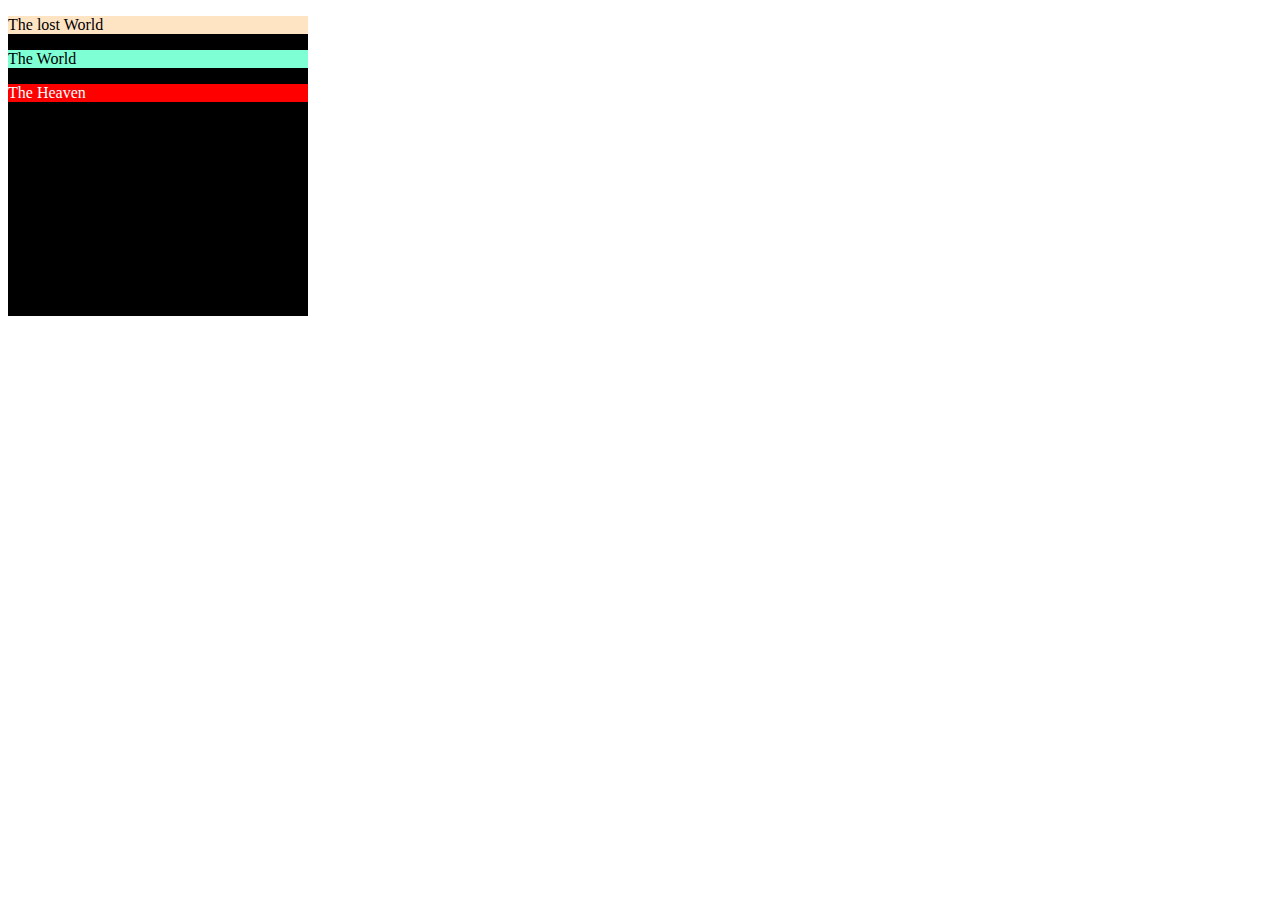
<file: index.html>
<!DOCTYPE html>
<html lang="en">

<head>
    <meta charset="UTF-8">
    <meta name="viewport" content="width=device-width, initial-scale=1.0">
    <title>Document</title>

    <link rel="stylesheet" href="style.css">

</head>

<body>

    <div class="parent">

        <p class="child1">The lost World</p>
        <p class="child2">The World</p>
        <p class="child3">The Heaven</p>


    </div>



















































</body>

</html>
</file>
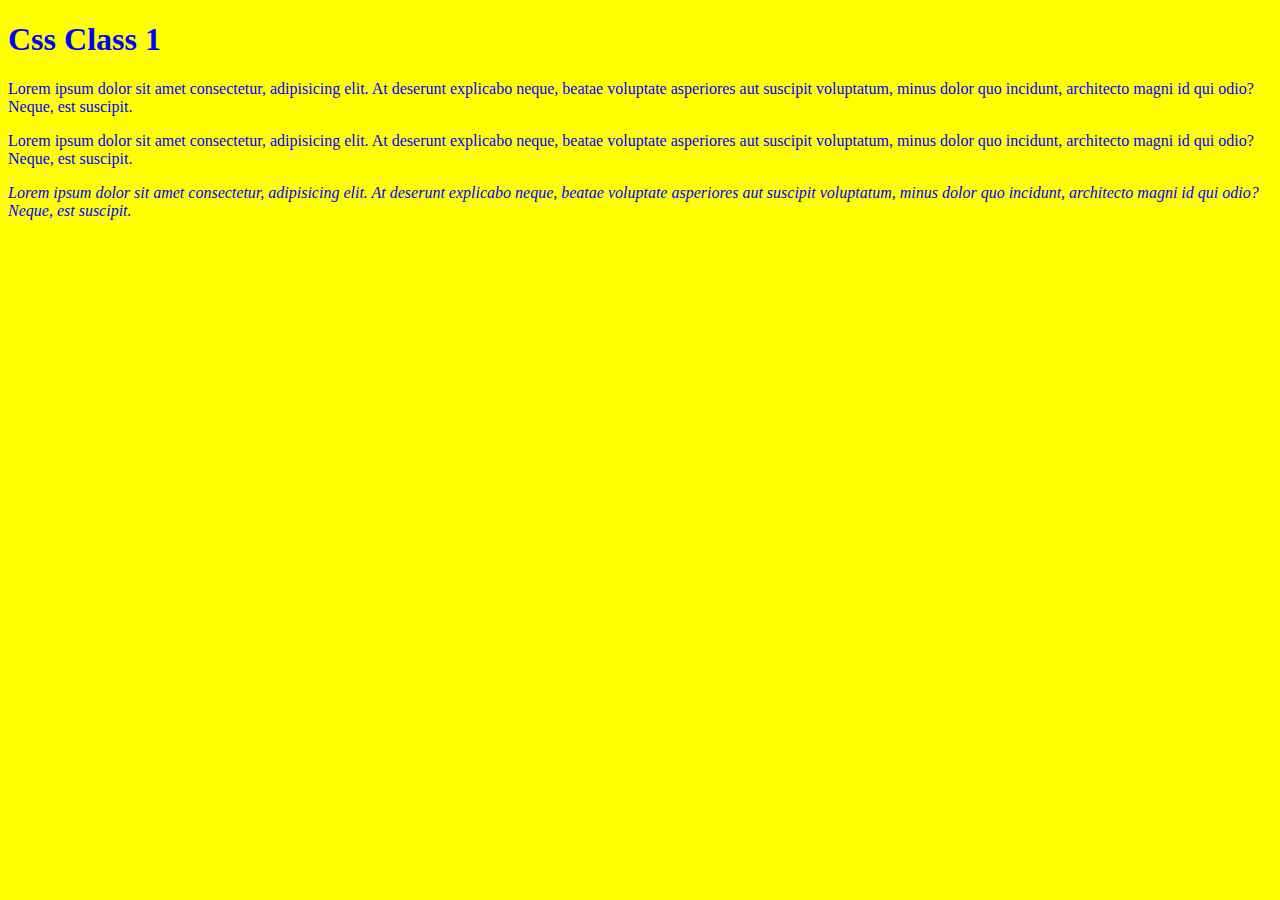
<file: class 2/index.html>
<!DOCTYPE html>
<html lang="en">

<head>
    <meta charset="UTF-8">
    <meta name="viewport" content="width=device-width, initial-scale=1.0">
    <title>CSS</title>

    <link rel="stylesheet" href="style.css">


</head>

<body>

    <h1>Css Class 1</h1>

    <p class="abc">Lorem ipsum dolor sit amet consectetur, adipisicing elit. At deserunt explicabo neque, beatae voluptate
        asperiores aut suscipit voluptatum, minus dolor quo incidunt, architecto magni id qui odio? Neque, est suscipit.
    </p>

  <p class="ha">Lorem ipsum dolor sit amet consectetur, adipisicing elit. At deserunt explicabo neque, beatae voluptate
        asperiores aut suscipit voluptatum, minus dolor quo incidunt, architecto magni id qui odio? Neque, est suscipit.
    </p>

  <p class="xyz">Lorem ipsum dolor sit amet consectetur, adipisicing elit. At deserunt explicabo neque, beatae voluptate
        asperiores aut suscipit voluptatum, minus dolor quo incidunt, architecto magni id qui odio? Neque, est suscipit.
    </p>














</body>

</html>
</file>
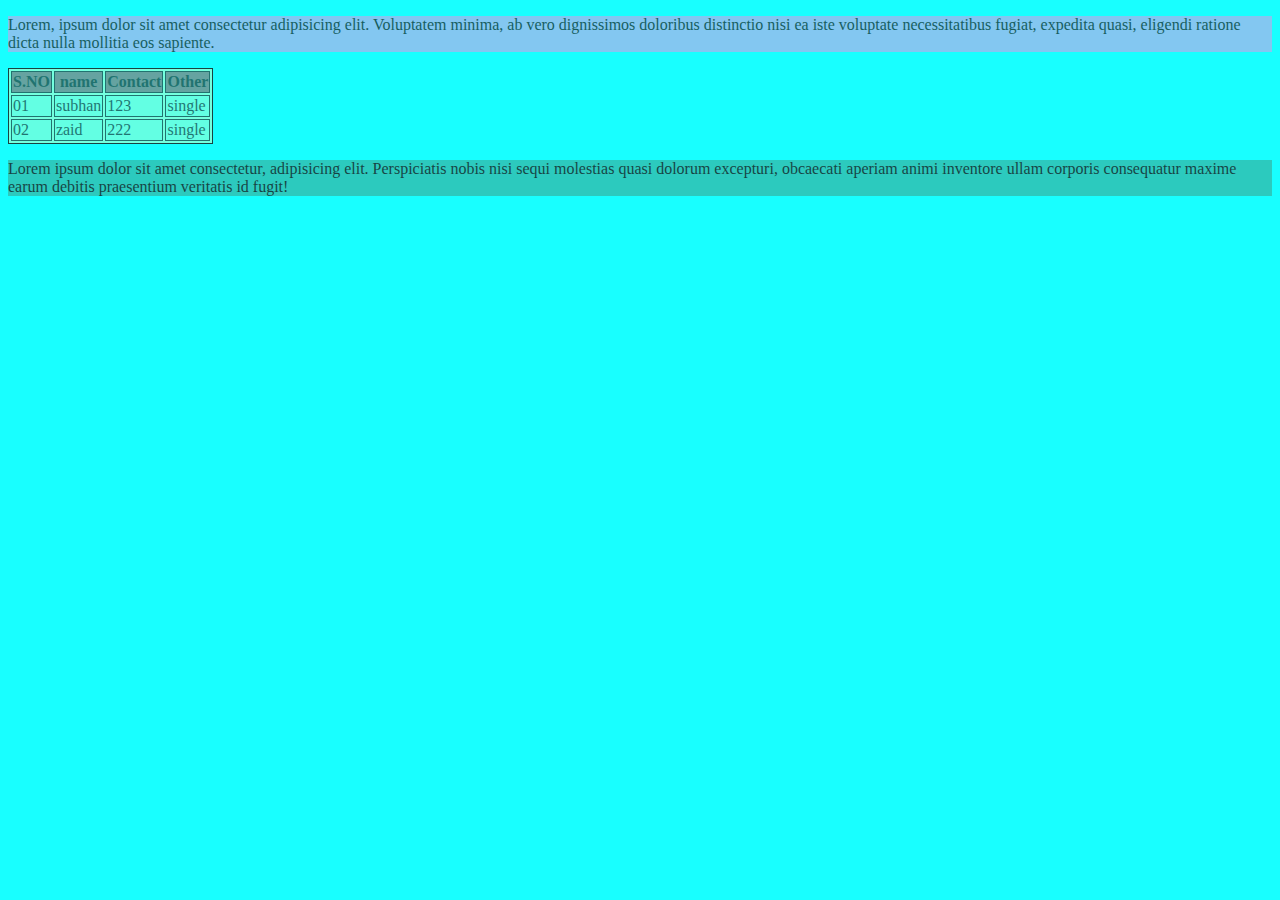
<file: class 3/index.html>
<!DOCTYPE html>
<html lang="en">

<head>
    <meta charset="UTF-8">
    <meta name="viewport" content="width=device-width, initial-scale=1.0">
    <title>Document</title>

    <link rel="stylesheet" href="./style2.css">
</head>

<body>

    <p class="fgh">Lorem, ipsum dolor sit amet consectetur adipisicing elit. Voluptatem minima, ab vero dignissimos doloribus
        distinctio nisi ea iste voluptate necessitatibus fugiat, expedita quasi, eligendi ratione dicta nulla mollitia
        eos sapiente.</p>


    <table>
        <tr>
            <th>S.NO</th>
            <th>name</th>
            <th>Contact</th>
            <th>Other</th>
        </tr>

        <tr>
            <td>01</td>
            <td>subhan</td>
            <td>123</td>
            <td>single</td>

        </tr>

        <tr>
            <td>02</td>
            <td>zaid</td>
            <td>222</td>
            <td>single</td>
        </tr>

    </table>

    <p class="xyz">
        Lorem ipsum dolor sit amet consectetur, adipisicing elit. Perspiciatis nobis nisi sequi molestias quasi dolorum
        excepturi, obcaecati aperiam animi inventore ullam corporis consequatur maxime earum debitis praesentium
        veritatis id fugit!
    </p>


















</body>

</html>
</file>
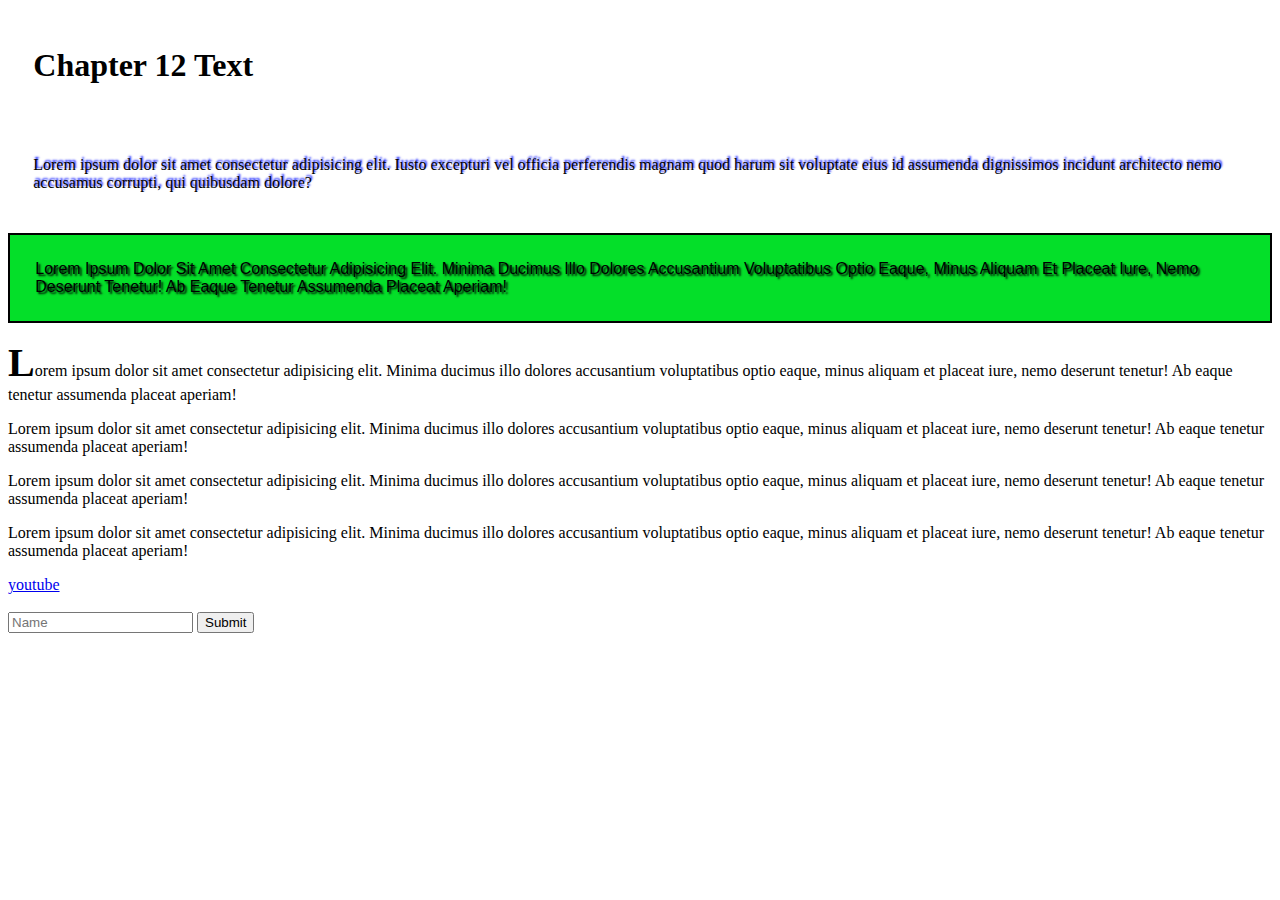
<file: class 4/index.html>
<!DOCTYPE html>
<html lang="en">
<head>
    <meta charset="UTF-8">
    <meta name="viewport" content="width=device-width, initial-scale=1.0">
    <title>TEXT</title>

    <link rel="stylesheet" href="style.css">
</head>
<body>
    
    <h1 id="we">Chapter 12 Text</h1>

<p id="a">Lorem ipsum dolor sit amet consectetur adipisicing elit. Iusto excepturi vel officia perferendis magnam quod harum sit voluptate eius id assumenda dignissimos incidunt architecto nemo accusamus corrupti, qui quibusdam dolore?</p>

<p id="b">Lorem ipsum dolor sit amet consectetur adipisicing elit. Minima ducimus illo dolores accusantium voluptatibus optio eaque, minus aliquam et placeat iure, nemo deserunt tenetur! Ab eaque tenetur assumenda placeat aperiam!</p>


<p id="three">Lorem ipsum dolor sit amet consectetur adipisicing elit. Minima ducimus illo dolores accusantium voluptatibus optio eaque, minus aliquam et placeat iure, nemo deserunt tenetur! Ab eaque tenetur assumenda placeat aperiam!</p>

<p id="four">Lorem ipsum dolor sit amet consectetur adipisicing elit. Minima ducimus illo dolores accusantium voluptatibus optio eaque, minus aliquam et placeat iure, nemo deserunt tenetur! Ab eaque tenetur assumenda placeat aperiam!</p>

<p>Lorem ipsum dolor sit amet consectetur adipisicing elit. Minima ducimus illo dolores accusantium voluptatibus optio eaque, minus aliquam et placeat iure, nemo deserunt tenetur! Ab eaque tenetur assumenda placeat aperiam!</p>

<p>Lorem ipsum dolor sit amet consectetur adipisicing elit. Minima ducimus illo dolores accusantium voluptatibus optio eaque, minus aliquam et placeat iure, nemo deserunt tenetur! Ab eaque tenetur assumenda placeat aperiam!</p>

<a href="https:://www.youtube.com">youtube</a><br><br>

<form action="">

<input type="text" placeholder="Name" >

<input type="submit" >


</form>





</body>
</html>
</file>
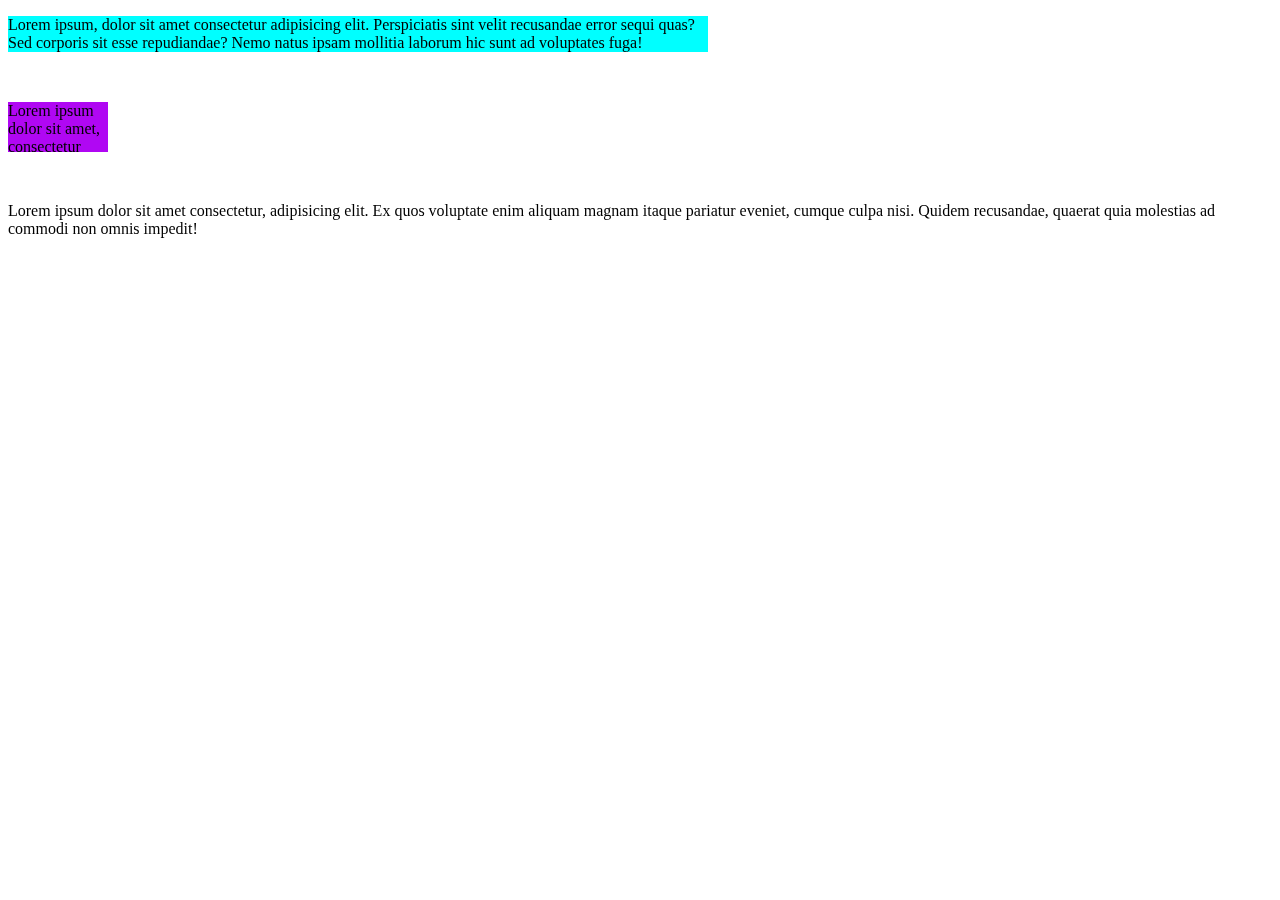
<file: class 5/index.html>
<!DOCTYPE html>
<html lang="en">

<head>
    <meta charset="UTF-8">
    <meta name="viewport" content="width=device-width, initial-scale=1.0">
    <title>Css class 5</title>

    <link rel="stylesheet" href="style.css">
</head>

<body>

    <!-- <h1 class="a">Css Class 5</h1>


    <input class="abc" "text" placeholder="name"><br><br>
    <input class="xyz" type="email" name="" id="" placeholder="email">

    <input type="button" name="" id="" value="submit"> -->

    <div>
        <p class="d">Lorem ipsum, dolor sit amet consectetur adipisicing elit. Perspiciatis sint velit recusandae error
            sequi quas?Sed
            corporis sit esse repudiandae? Nemo natus ipsam mollitia laborum hic sunt ad voluptates fuga!</p><br>


        <p class="e">Lorem ipsum dolor sit amet, consectetur adipisicing elit. Quis aspernatur ut ipsam, eligendi fugit labore
            recusandae sit ipsa iure accusamus sunt! Possimus hic delectus deleniti facere! Tempore fuga cumque aliquid?
        </p><br>

        <p class="f">Lorem ipsum dolor sit amet consectetur, adipisicing elit. Ex quos voluptate enim aliquam magnam itaque
            pariatur
            eveniet, cumque culpa nisi. Quidem recusandae, quaerat quia molestias ad commodi non omnis impedit!</p>
    </div>































</body>

</html>
</file>
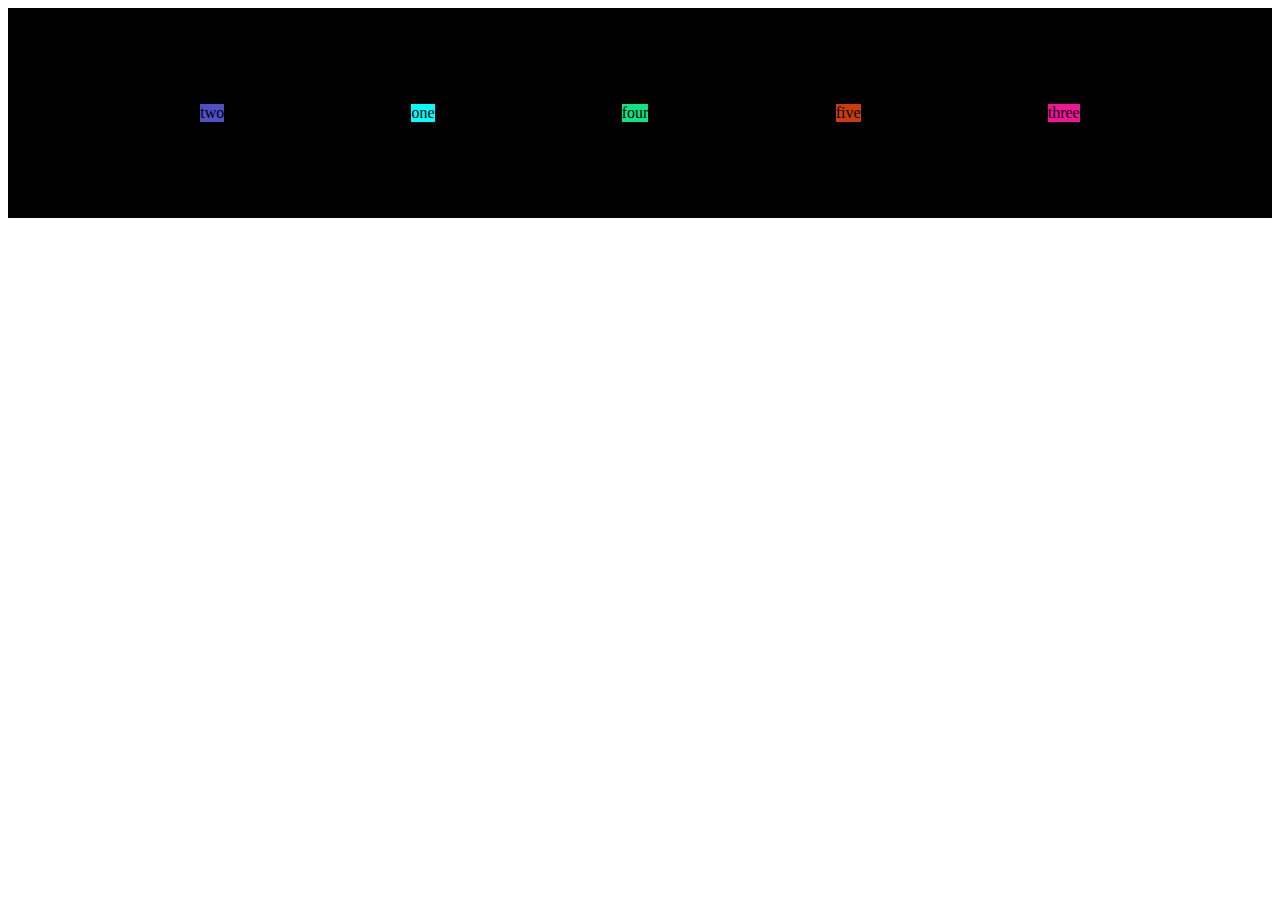
<file: class 8/index.html>
<!DOCTYPE html>
<html lang="en">

<head>
    <meta charset="UTF-8">
    <meta name="viewport" content="width=device-width, initial-scale=1.0">
    <title>Document</title>


    <link rel="stylesheet" href="style.css">

</head>

<body>

<div class="main">

<div class="one"> one </div>
<div class="two"> two </div>
<div class="three"> three </div>
<div class="four"> four </div>
<div class="five"> five </div>

</div>


























































</body>

</html>
</file>
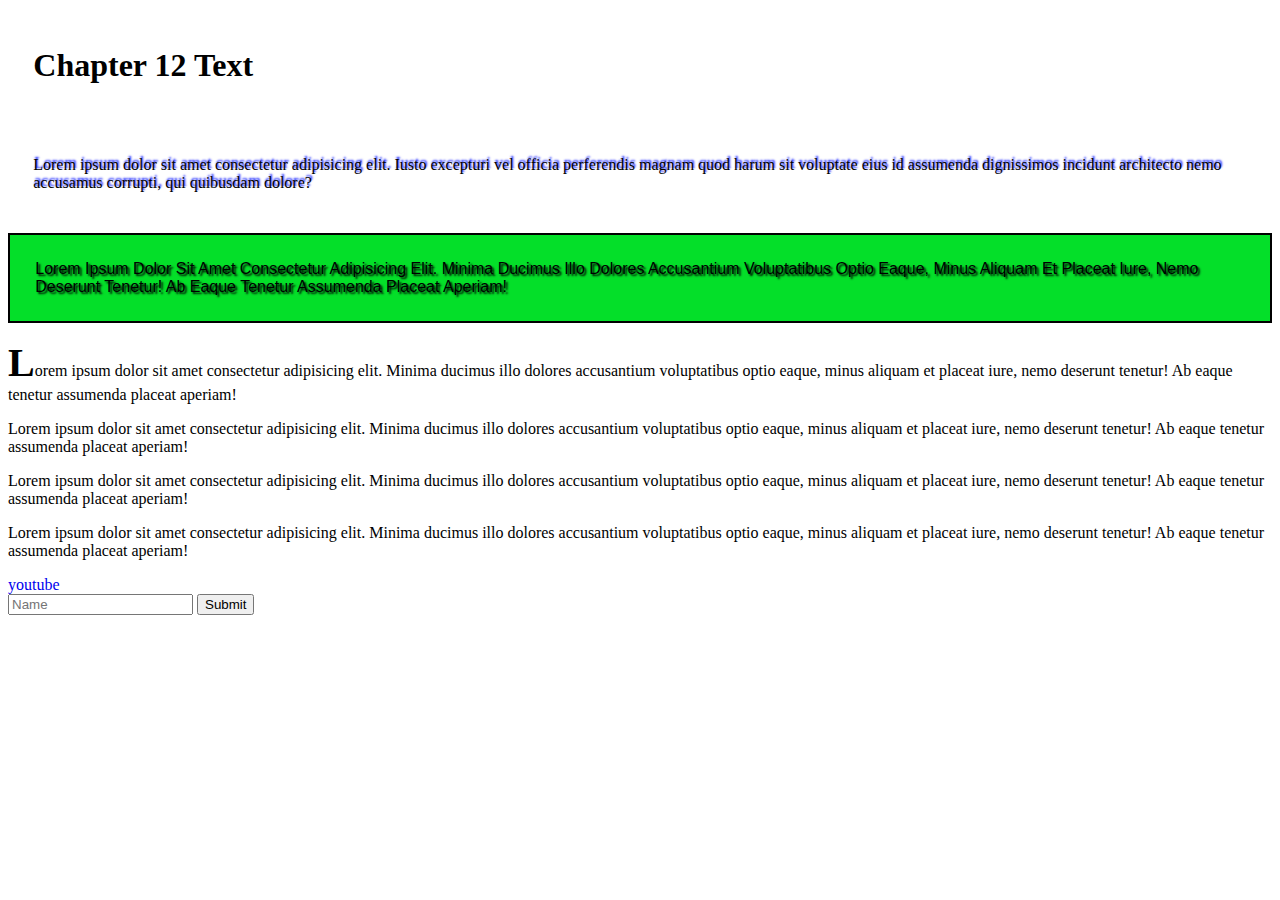
<file: css class 4/index.html>
<!DOCTYPE html>
<html lang="en">
<head>
    <meta charset="UTF-8">
    <meta name="viewport" content="width=device-width, initial-scale=1.0">
    <title>TEXT</title>

    <link rel="stylesheet" href="style.css">
</head>
<body>
    
    <h1 id="we">Chapter 12 Text</h1>

<p id="a">Lorem ipsum dolor sit amet consectetur adipisicing elit. Iusto excepturi vel officia perferendis magnam quod harum sit voluptate eius id assumenda dignissimos incidunt architecto nemo accusamus corrupti, qui quibusdam dolore?</p>

<p id="b">Lorem ipsum dolor sit amet consectetur adipisicing elit. Minima ducimus illo dolores accusantium voluptatibus optio eaque, minus aliquam et placeat iure, nemo deserunt tenetur! Ab eaque tenetur assumenda placeat aperiam!</p>


<p id="three">Lorem ipsum dolor sit amet consectetur adipisicing elit. Minima ducimus illo dolores accusantium voluptatibus optio eaque, minus aliquam et placeat iure, nemo deserunt tenetur! Ab eaque tenetur assumenda placeat aperiam!</p>

<p id="four">Lorem ipsum dolor sit amet consectetur adipisicing elit. Minima ducimus illo dolores accusantium voluptatibus optio eaque, minus aliquam et placeat iure, nemo deserunt tenetur! Ab eaque tenetur assumenda placeat aperiam!</p>

<p>Lorem ipsum dolor sit amet consectetur adipisicing elit. Minima ducimus illo dolores accusantium voluptatibus optio eaque, minus aliquam et placeat iure, nemo deserunt tenetur! Ab eaque tenetur assumenda placeat aperiam!</p>

<p>Lorem ipsum dolor sit amet consectetur adipisicing elit. Minima ducimus illo dolores accusantium voluptatibus optio eaque, minus aliquam et placeat iure, nemo deserunt tenetur! Ab eaque tenetur assumenda placeat aperiam!</p>

<a href="https:://www.youtube.com">youtube</a>

<form action="">

<input type="text" placeholder="Name" >

<input type="submit" >


</form>





</body>
</html>
</file>
<file: style.css>
.parent {
    background: #000;
    width: 300px;
    height: 300px;
    position: relative;

}

.child1 {
    background: bisque;
    /* position: absolute; */
    /* width: 100px;
    height: 20px;
    top: 70px;
    left: 50px; */
    position: float;
}

.child2 {
    background-color: aquamarine;
    /* position: absolute; */


}

.child3 {

    background-color: red;
    color: white;
    /* position: fixed; */
    /* left: 20px; */
}
</file>
<file: class 2/style.css>
*{
background-color: yellow; color: blue;

}

.xyz{

    font-style:italic ; 
}
</file>
<file: class 3/style2.css>
*{

    background-color: aqua;
    opacity: 0.9;
}

.xyz{

    background-color: rgba( 70, 80, 40, 0.4);
}

table,
th,
td {

    border: 1px solid;
    background-color: aquamarine;
}

th {

    background-color: rgb(129, 90, 90);
}

.fgh{

    background-color: rgb(168, 168, 235); opacity: 0.78;
}
</file>
<file: class 4/style.css>
#we {

    padding: 2%;

}

#a {

    text-shadow: 1px -2px 2px #000fff;
    padding: 2%;

}

#b {

    padding: 2%;
    border: 2px solid;
    background: #04df29;
    text-transform: capitalize;
    text-shadow: 2px 2px 2px;
    font-family: Arial, Helvetica, sans-serif;
}

#three::first-letter {

    font-size: 250%;
    font-weight: bold;
}


a:hover {

    color: rgb(202, 209, 209);
    background-color: blueviolet;

}

input.submit:active {

    color: darkcyan;
    background: #000;

}
</file>
<file: class 5/style.css>
.a {

    font-size: 70px;
    padding: 10px;
}

.abc:focus {

    background-color: blue;
    color: aqua;

}

.xyz:active {

    background-color: blue;
    color: aqua;
}


.b{

min-width: 800px;
max-width: 100px;
background-color: antiquewhite;

}

.d {

    width: 700px;
    background-color: aqua;
    height: ;
    overflow: visible;
}

.e {
height: 50px;
    width: 100px;
    background-color: rgb(176, 7, 243);
    overflow: scroll;

}
</file>
<file: class 8/style.css>
.main{

background: black;
height: 200px;
padding: 5px;
display: flex;

justify-content: space-evenly;
align-items: center;


/* flex-direction: row; */
/* width: 130px; */
/* flex-direction: row-reverse; */
/* justify-content: ; */
/* justify-content: center; */
/* justify-content: space-evenly; */
/* justify-content: space-around; */
/* align-items: flex-start; */
/* align-items: center; */






}

.one{

background-color: aqua;
order: 0;

}

.two{

background-color:rgb(79, 79, 198);
order: -1;

}

.three{

background-color:rgb(242, 19, 153);
order: 1;

}

.four{

background-color:rgb(11, 230, 131);

}

.five{

background-color:rgb(203, 60, 12);

}
</file>
<file: css class 4/style.css>
#we {

    padding: 2%;

}

#a {

    text-shadow: 1px -2px 2px #000fff;
    padding: 2%;

}

#b {

    padding: 2%;
    border: 2px solid;
    background: #04df29;
    text-transform: capitalize;
    text-shadow: 2px 2px 2px;
    font-family: Arial, Helvetica, sans-serif;
}

#three::first-letter {

    font-size: 250%;
    font-weight: bold;
}

a:link {

    text-decoration: none;

}

a:hover {

    color: rgb(202, 209, 209);
    background-color: blueviolet;

}

input.submit:active {

    color: darkcyan;
    background: #000;
    
}
</file>
